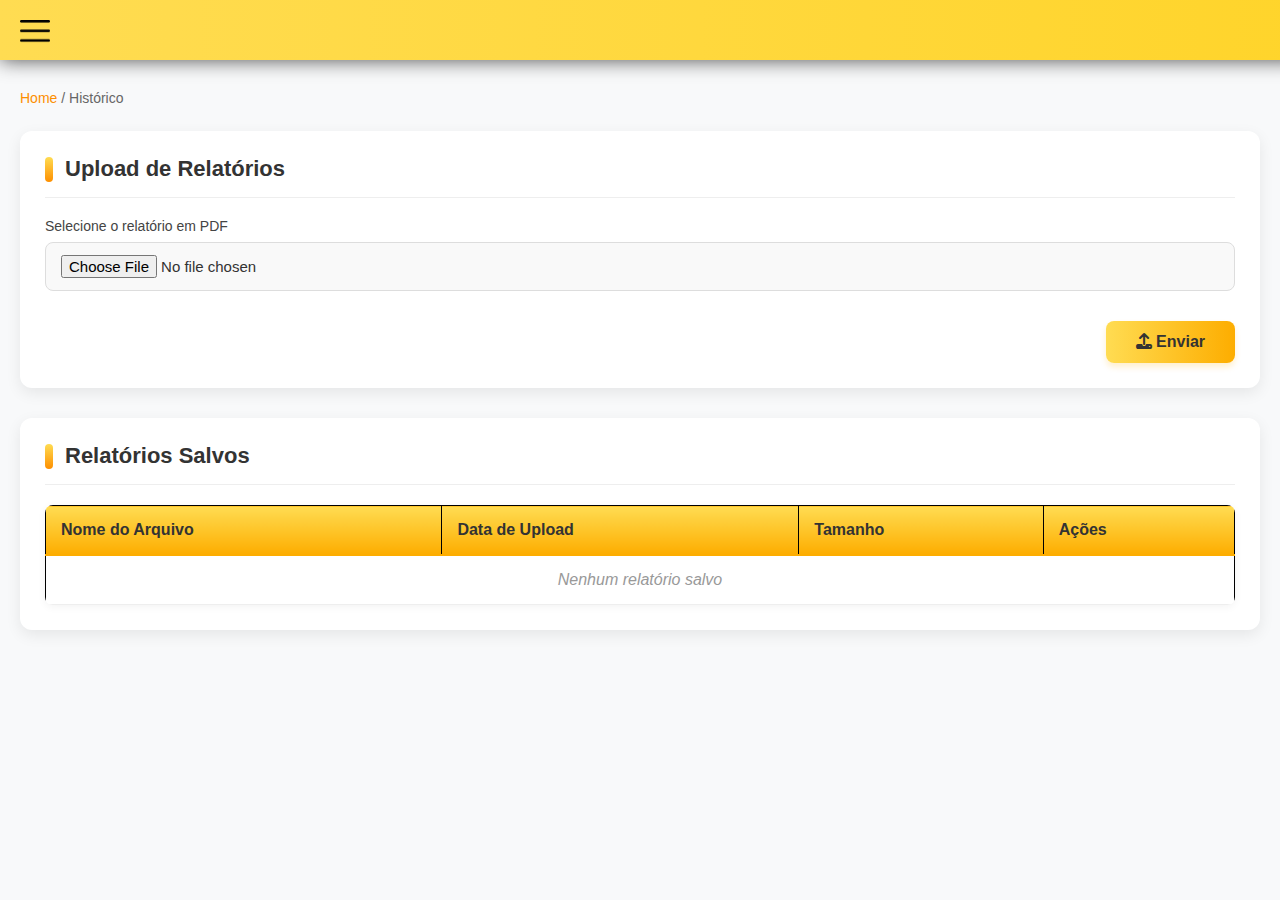
<file: Historico.html>
<!DOCTYPE html>
<html lang="pt-br">
  <head>
    <meta charset="UTF-8" />
    <meta name="viewport" content="width=device-width, initial-scale=1.0" />
    <title>Grupo Maroni - Histórico</title>
    <link rel="stylesheet" href="assets/style.css" />
    <link
      rel="stylesheet"
      href="https://cdnjs.cloudflare.com/ajax/libs/font-awesome/6.4.0/css/all.min.css"
    />
    <link rel="stylesheet" href="cadastros.css" />
  <link rel="stylesheet" href="https://cdnjs.cloudflare.com/ajax/libs/font-awesome/6.5.2/css/all.min.css"/>
  </head>
  <body>
    </head>
  <body class="body-clientes">
    <header class="height-header d-flex m-0 container-color b-shadow">
      <button class="menu-icon" id="menuToggle">
        <img src="images/menu icon.png" alt="Menu Icon" class="menu-icon-img" />
      </button>
      <div class="div-h-form">
        <a href="index.html">
          <img src="images/LogoMaroni.png" alt="LogoMaroni" />
        </a>
      </div>
    </header>

    <!-- Overlay para fechar a sidebar -->
    <div class="sidebar-overlay" id="sidebarOverlay"></div>

    <div class="sidebar" id="sidebar">
      <div class="sidebar-header">
        <img src="images/LogoMaroni.png" alt="LogoMaroni" class="sidebar-logo" />
        <a href="#" class="close-btn" id="closeBtn">&times;</a>
    </div>
    <nav class="sidebar-nav">
        <a href="Home.html" class="active">
            <i class="fas fa-home"></i>Menu Inicial
        </a>
        <a href="#" id="dropdownCadastro" class="has-dropdown">
            <i class="fas fa-database"></i>Cadastros
        </a>
        <div class="dropdown-container" id="dropdownContainer">
            <a href="clientes.html"> <i class="fas fa-users"></i>Clientes </a>
            <a href="Auditor.html">
            <i class="fas fa-user-check"></i>Auditores
            </a>
        </div>
        <a href="#"> <i class="fas fa-chart-bar"></i>Dashboards </a>
        <a href="#"> <i class="fas fa-headset"></i>Suporte </a>
        <!-- Novo item adicionado -->
        <a href="Historico.html"> 
            <i class="fas fa-file-alt"></i>Histórico de Relatórios
        </a>
    </nav>
    </div>

    <!-- CONTEÚDO -->
    <main class="content-container">
        <div class="breadcrumb">
        <a href="Home.html">Home</a> / <span>Histórico</span>
        </div>

        <!-- Upload -->
        <div class="main-card">
        <div class="header-card">
            <h2>Upload de Relatórios</h2>
        </div>
        <form id="uploadForm" class="form-grid-clientes">
            <div class="form-group full-width">
            <label for="relatorioFile">Selecione o relatório em PDF</label>
            <input type="file" id="relatorioFile" accept="application/pdf" required />
            </div>
            <div class="form-action">
            <button type="submit" class="btn-submit"><i class="fas fa-upload"></i> Enviar</button>
            </div>
        </form>
        </div>
        <div class="main-card mt-20">
          <div class="header-card">
            <h2>Relatórios Salvos</h2>
          </div>
          <div class="table-container">
            <table id="tabela-relatorios">
              <thead>
                <tr>
                  <th>Nome do Arquivo</th>
                  <th>Data de Upload</th>
                  <th>Tamanho</th>
                  <th>Ações</th>
                </tr>
              </thead>
              <tbody id="relatorios-body">
                <!-- Os relatórios serão inseridos aqui via JavaScript -->
              </tbody>
            </table>
          </div>
        </div>
    </main>
    <script src="script/historico.js"></script>
    <script src="script/home.js"></script>
  </body>
</html>
</file>
<file: assets/style.css>
body {
  margin: 0;
  position: fixed;
  font-family: "Segoe UI", Tahoma, Geneva, Verdana, sans-serif;
  overflow-x: hidden;
}

.height-header {
  height: 2.5rem;
  position: fixed;
  top: 0;
  left: 0; /* Garante que comece na borda esquerda */
  width: 100%;
  z-index: 1000;
  transition: transform 0.3s ease-in-out;
}

.b-shadow {
  box-shadow: 0 0 20px rgba(0, 0, 0, 0.7);
}

.container-color {
  background: linear-gradient(90deg, #ffdc52, #ffd21e, #fdad00, #fd8f00);
  background-size: 400% 100%;
  animation: moveGradient 8s linear infinite;
  padding: 10px 10px 10px 0; /* Remove o padding da esquerda */
}
.d-flex {
  display: flex;
}

.m-0 {
  margin: 0;
}

.div-h-form {
  display: flex;
  justify-content: center;
  align-items: center;
  position: relative;
  left: 260px; /* Ajuste fino no posicionamento */
  top: 2px;
}

.div-h-form a img {
  width: 110px;
  height: 60px;
}

.div-h-form a {
  position: relative;
  left: 1000px;
}

@keyframes moveGradient {
  0% {
    background-position: 0% 50%;
  }
  50% {
    background-position: 100% 50%;
  }
  100% {
    background-position: 0% 50%;
  }
}

.menu-icon {
  background: none;
  border: none;
  cursor: pointer;
  padding: 10px;
  display: flex;
  flex-direction: column;
  gap: 4px;
  z-index: 3000;
}

.menu-icon-img {
  width: 30px;
  height: auto;
  display: block;
}

/* Overlay para fechar a sidebar ao clicar fora */
.sidebar-overlay {
  position: fixed;
  top: 0;
  left: 0;
  width: 100%;
  height: 100%;
  background-color: rgba(0, 0, 0, 0.5);
  z-index: 1999;
  opacity: 0;
  visibility: hidden;
  transition: opacity 0.3s ease, visibility 0.3s ease;
}

.sidebar-overlay.active {
  opacity: 1;
  visibility: visible;
}

/* Sidebar melhorada */
.sidebar {
  height: 100%;
  width: 0;
  position: fixed;
  z-index: 2000;
  top: 0;
  left: 0;
  background: linear-gradient(to bottom, #ffffff 0%, #f8f9fa 100%);
  overflow-x: hidden;
  transition: width 0.4s cubic-bezier(0.23, 1, 0.32, 1);
  padding-top: 70px;
  box-shadow: 5px 0 25px rgba(0, 0, 0, 0.1);
}

.sidebar.open {
  width: 280px;
}

.sidebar-header {
  position: absolute;
  top: 0;
  left: 0;
  width: 100%;
  height: 70px;
  background: linear-gradient(135deg, #ffdc52 0%, #fdad00 100%);
  display: flex;
  align-items: center;
  padding: 0 20px;
  box-shadow: 0 2px 10px rgba(0, 0, 0, 0.1);
}

.sidebar-logo {
  width: 140px;
  height: auto;
}

.sidebar .close-btn {
  position: absolute;
  top: 20px;
  right: 30px;
  font-size: 24px;
  background: none;
  border: none;
  color: #000000;
  transition: all 0.3s ease;
  padding: 5px;
  width: 36px;
  height: 36px;
  display: flex;
  align-items: center;
  justify-content: center;
  cursor: pointer;
  background-color: transparent;
}

.sidebar :hover {
  background-color: rgba(255, 255, 255, 0.2);
}

.sidebar-nav {
  padding: 20px 0;
}

.sidebar a {
  padding: 14px 25px;
  text-decoration: none;
  font-size: 15px;
  font-weight: 500;
  color: #444;
  display: flex;
  align-items: center;
  transition: all 0.3s ease;
  border-left: 4px solid transparent;
  margin: 5px 15px;
  border-radius: 6px;
  position: relative;
}

.sidebar a i {
  margin-right: 15px;
  width: 20px;
  text-align: center;
  font-size: 18px;
  color: #ffdc52;
  transition: color 0.3s ease;
}

.sidebar a:hover {
  color: #080808;
  border-left-color: #ffd52e;
  transform: translateX(5px);
}

.sidebar a:hover i {
  color: #ffd52e;
}

.sidebar a.active {
  background: linear-gradient(135deg, #ffffff 0%, #d2cec8 100%);
  border-left-color: #ffd52e;
  color: #000000;
  font-weight: 600;
}

/* Dropdown melhorado */
.dropdown-container {
  display: none;
  padding-left: 30px;
  margin: 5px 0;
  animation: fadeIn 0.3s ease;
}

.dropdown-container a {
  font-size: 14px;
  padding: 12px 20px;
  margin: 3px 15px;
  border-left: 3px solid transparent;
}

.dropdown-container a i {
  font-size: 14px;
  margin-right: 12px;
}

.sidebar a.has-dropdown::after {
  content: "\f107";
  font-family: "Font Awesome 6 Free";
  font-weight: 900;
  position: absolute;
  right: 20px;
  transition: transform 0.3s ease;
}

.sidebar a.has-dropdown.open::after {
  transform: rotate(180deg);
}

@keyframes fadeIn {
  from {
    opacity: 0;
    transform: translateY(-10px);
  }
  to {
    opacity: 1;
    transform: translateY(0);
  }
}
/* Estrutura de divisão da tela */
.split-screen {
  display: flex;
  width: 100vw;
  height: 100vh;
}

.left-side {
  flex: 1;
  background-color: #f8f9fa;
  height: 100%;
  overflow: auto;
}

.left-side {
  background: f8f9fa; /* fundo branco no PDF */
  padding: 20px;
}

#gerarPDF {
  position: relative;
  top: 200px;
  right: -20px;
}

table {
  border-collapse: collapse; /* junta as células */
  width: 100%;
}

/* Estilos para a right-side - LAYOUT CORRIGIDO */
.right-side {
  flex: 1;
  background-color: #f8f9fa;
  height: 100%;
  overflow-y: auto;
  padding: 20px;
  display: flex;
  flex-direction: column;
}

.right-side-container {
  max-width: 500px;
  margin: 0 auto;
  width: 100%;
  display: flex;
  flex-direction: column;
  gap: 20px;
  height: 100%;
}

.preview-header {
  text-align: center;
  margin-bottom: 5px;
}

.preview-header h2 {
  color: #333;
  margin-bottom: 5px;
  font-size: 1.5rem;
}

.preview-header p {
  color: #666;
  font-size: 0.9rem;
  margin: 0;
}

.preview-controls {
  display: flex;
  justify-content: center;
  align-items: center;
  background: rgb(255, 255, 255);
  padding: 12px;
  border-radius: 8px;
  box-shadow: 0 2px 10px rgba(0, 0, 0, 0.05);
  margin-bottom: 5px;
}

.page-navigation {
  display: flex;
  align-items: center;
  gap: 15px;
}

.nav-btn {
  background: linear-gradient(135deg, #ffdc52 0%, #fdad00 100%);
  border: none;
  padding: 8px 15px;
  border-radius: 5px;
  color: #333;
  font-weight: 500;
  cursor: pointer;
  transition: all 0.3s ease;
  display: flex;
  align-items: center;
  gap: 5px;
}

.nav-btn:hover {
  transform: translateY(-2px);
  box-shadow: 0 4px 8px rgba(0, 0, 0, 0.1);
}

.page-counter {
  font-weight: 500;
  color: #555;
}

.preview-container {
  flex: 1;
  background: rgb(255, 255, 255);
  border-radius: 8px;
  box-shadow: 0 4px 15px rgba(0, 0, 0, 0.1);
  display: flex;
  align-items: center;
  justify-content: center;
  max-height: 350px;
}

th,
td {
  border: 1px solid #000; /* opcional, só para visualização */
  padding: 6px;
  text-align: left;
}

.preview-content {
  width: 100%;
  height: 100%;
  display: flex;
  align-items: center;
  justify-content: center;
}

.preview-placeholder {
  text-align: center;
  color: #999;
}

.preview-placeholder i {
  font-size: 3rem;
  margin-bottom: 15px;
  display: block;
  color: #ffdc52;
}

.preview-placeholder p {
  margin: 0;
  font-size: 1rem;
}

.generate-btn {
  width: 100%;
  padding: 15px;
  border: none;
  border-radius: 8px;
  font-weight: 600;
  cursor: pointer;
  transition: all 0.3s ease;
  display: flex;
  align-items: center;
  justify-content: center;
  gap: 10px;
  background: linear-gradient(135deg, #ffdc52 0%, #fdad00 100%);
  color: #333;
  font-size: 1.1rem;
}

.generate-btn:hover {
  transform: translateY(-3px);
  box-shadow: 0 5px 15px rgba(253, 173, 0, 0.3);
}

/* Responsividade */
@media (max-width: 1200px) {
  .preview-controls {
    flex-direction: column;
    gap: 10px;
  }

  .page-navigation {
    flex-wrap: wrap;
    justify-content: center;
  }
}

@media (max-height: 700px) {
  .preview-container {
    min-height: 180px;
  }

  .right-side-container {
    gap: 15px;
  }
}
</file>
<file: cadastros.css>
/* Estilos base (mantidos do sistema de auditores) */
body {
  margin: 0;
  font-family: 'Segoe UI', Tahoma, Geneva, Verdana, sans-serif;
  overflow-x: hidden;
  background-color: #f8f9fa;
  color: #333;
  position: relative;
}

.height-header {
  height: 2.5rem;
  position: fixed;
  top: 0;
  width: 100%;
  z-index: 1000;
  transition: transform 0.3s ease-in-out;
}

.b-shadow {
  box-shadow: 0 0 20px rgba(0, 0, 0, 0.7);
}

.container-color {
  background: linear-gradient(90deg, #ffdc52, #ffd21e, #fdad00, #fd8f00);
  background-size: 400% 100%;
  animation: moveGradient 8s linear infinite;
  padding: 10px;
}

.d-flex {
  display: flex;
}

.m-0 {
  margin: 0;
}

.div-h-form {
  display: flex;
  justify-content: center;
  align-items: center;
  position: relative;
  left: 270px;
  top: 2px;
}

.div-h-form a img {
  width: 110px;
  height: 60px;
}

.div-h-form a {
  position: relative;
  left: 1000px;
}

@keyframes moveGradient {
  0% {
    background-position: 0% 50%;
  }
  50% {
    background-position: 100% 50%;
  }
  100% {
    background-position: 0% 50%;
  }
}

.menu-icon {
  background: none;
  border: none;
  cursor: pointer;
  padding: 10px;
  display: flex;
  flex-direction: column;
  gap: 4px;
  z-index: 3000;
}

.menu-icon-img {
  width: 30px;
  height: auto;
  display: block;
}

/* Sidebar */
.sidebar-overlay {
  position: fixed;
  top: 0;
  left: 0;
  width: 100%;
  height: 100%;
  background-color: rgba(0, 0, 0, 0.5);
  z-index: 1999;
  opacity: 0;
  visibility: hidden;
  transition: opacity 0.3s ease, visibility 0.3s ease;
}

.sidebar-overlay.active {
  opacity: 1;
  visibility: visible;
}

.sidebar {
  height: 100%;
  width: 0;
  position: fixed;
  z-index: 2000;
  top: 0;
  left: 0;
  background: linear-gradient(to bottom, #ffffff 0%, #f8f9fa 100%);
  overflow-x: hidden;
  transition: width 0.4s cubic-bezier(0.23, 1, 0.32, 1);
  padding-top: 70px;
  box-shadow: 5px 0 25px rgba(0, 0, 0, 0.1);
}

.sidebar.open {
  width: 280px;
}

.sidebar-header {
  position: absolute;
  top: 0;
  left: 0;
  width: 100%;
  height: 70px;
  background: linear-gradient(135deg, #ffdc52 0%, #fdad00 100%);
  display: flex;
  align-items: center;
  padding: 0 20px;
  box-shadow: 0 2px 10px rgba(0, 0, 0, 0.1);
}

.sidebar-logo {
  width: 140px;
  height: auto;
}

.sidebar .close-btn {
  position: absolute;
  top: 20px;
  right: 30px;
  font-size: 24px;
  background: none;
  border: none;
  color: #000000;
  transition: all 0.3s ease;
  padding: 5px;
  width: 36px;
  height: 36px;
  display: flex;
  align-items: center;
  justify-content: center;
  cursor: pointer;
  background-color: transparent;
}

.sidebar :hover {
  background-color: rgba(255, 255, 255, 0.2);
}

.sidebar-nav {
  padding: 20px 0;
}

.sidebar a {
  padding: 14px 25px;
  text-decoration: none;
  font-size: 15px;
  font-weight: 500;
  color: #444;
  display: flex;
  align-items: center;
  transition: all 0.3s ease;
  border-left: 4px solid transparent;
  margin: 5px 15px;
  border-radius: 6px;
  position: relative;
}

.sidebar a i {
  margin-right: 15px;
  width: 20px;
  text-align: center;
  font-size: 18px;
  color: #ffdc52;
  transition: color 0.3s ease;
}

.sidebar a:hover {
  color: #080808;
  border-left-color: #ffd52e;
  transform: translateX(5px);
}

.sidebar a:hover i {
  color: #ffd52e;
}

.sidebar a.active {
  background: linear-gradient(135deg, #ffffff 0%, #d2cec8 100%);
  border-left-color: #ffd52e;
  color: #000000;
  font-weight: 600;
}

/* Dropdown */
.dropdown-container {
  display: none;
  padding-left: 30px;
  margin: 5px 0;
  animation: fadeIn 0.3s ease;
}

.dropdown-container a {
  font-size: 14px;
  padding: 12px 20px;
  margin: 3px 15px;
  border-left: 3px solid transparent;
}

.dropdown-container a i {
  font-size: 14px;
  margin-right: 12px;
}

.sidebar a.has-dropdown::after {
  content: '\f107';
  font-family: 'Font Awesome 6 Free';
  font-weight: 900;
  position: absolute;
  right: 20px;
  transition: transform 0.3s ease;
}

.sidebar a.has-dropdown.open::after {
  transform: rotate(180deg);
}

@keyframes fadeIn {
  from {
    opacity: 0;
    transform: translateY(-10px);
  }
  to {
    opacity: 1;
    transform: translateY(0);
  }
}

/* Estilos para a página de cadastro */
.content-container {
  margin-top: 70px;
  padding: 20px;
  transition: margin-left 0.4s cubic-bezier(0.23, 1, 0.32, 1);
  margin-left: 0;
}

.content-container.sidebar-open {
  margin-left: 280px;
}

.breadcrumb {
  margin-bottom: 25px;
  font-size: 14px;
  color: #666;
}

.breadcrumb a {
  color: #fd8f00;
  text-decoration: none;
  transition: color 0.2s ease;
}

.breadcrumb a:hover {
  color: #fdad00;
  text-decoration: underline;
}

.breadcrumb span {
  color: #666;
  font-weight: 500;
}

.main-card {
  background-color: #fff;
  border-radius: 12px;
  box-shadow: 0 5px 15px rgba(0, 0, 0, 0.08);
  padding: 25px;
  margin-bottom: 30px;
  transition: transform 0.3s ease, box-shadow 0.3s ease;
}

.main-card:hover {
  transform: translateY(-3px);
  box-shadow: 0 8px 20px rgba(0, 0, 0, 0.12);
}

.header-card {
  border-bottom: 1px solid #eee;
  padding-bottom: 15px;
  margin-bottom: 20px;
}

.header-card h2 {
  margin: 0;
  color: #333;
  font-weight: 600;
  font-size: 22px;
  display: flex;
  align-items: center;
}

.header-card h2::before {
  content: '';
  display: inline-block;
  width: 8px;
  height: 25px;
  background: linear-gradient(to bottom, #ffdc52, #fd8f00);
  border-radius: 4px;
  margin-right: 12px;
}

.form-grid-clientes {
  display: grid;
  grid-template-columns: repeat(2, 1fr);
  gap: 20px;
}

.form-group {
  display: flex;
  flex-direction: column;
}

.form-group.full-width {
  grid-column: span 2;
}

.form-group label {
  margin-bottom: 8px;
  font-weight: 500;
  color: #444;
  font-size: 14px;
}

.form-group input,
.form-group select {
  padding: 12px 15px;
  border: 1px solid #ddd;
  border-radius: 8px;
  font-size: 15px;
  transition: all 0.3s ease;
  background-color: #f9f9f9;
}

.form-group input:focus,
.form-group select:focus {
  outline: none;
  border-color: #ffdc52;
  box-shadow: 0 0 0 3px rgba(255, 220, 82, 0.2);
  background-color: #fff;
}

.form-group input::placeholder {
  color: #aaa;
}

.form-action {
  grid-column: span 2;
  display: flex;
  justify-content: flex-end;
  margin-top: 10px;
}

.btn-submit {
  background: linear-gradient(to right, #ffdc52, #fdad00);
  color: #333;
  border: none;
  border-radius: 8px;
  padding: 12px 30px;
  font-size: 16px;
  font-weight: 600;
  cursor: pointer;
  transition: all 0.3s ease;
  box-shadow: 0 4px 6px rgba(253, 173, 0, 0.2);
}

.btn-submit:hover {
  background: linear-gradient(to right, #ffd21e, #fd8f00);
  transform: translateY(-2px);
  box-shadow: 0 6px 10px rgba(253, 173, 0, 0.3);
}

.btn-submit:active {
  transform: translateY(0);
}

.mt-20 {
  margin-top: 20px;
}

h3 {
  margin: 25px 0 15px;
  color: #333;
  font-weight: 600;
  font-size: 18px;
  padding-bottom: 10px;
  border-bottom: 1px solid #eee;
}

.table-container {
  overflow-x: auto;
  border-radius: 8px;
  box-shadow: 0 2px 8px rgba(0, 0, 0, 0.05);
}

table {
  width: 100%;
  border-collapse: collapse;
  background-color: #fff;
}

table th {
  background: linear-gradient(to bottom, #ffdc52, #fdad00);
  color: #333;
  font-weight: 600;
  padding: 15px;
  text-align: left;
  border-bottom: 2px solid #fdad00;
}

table td {
  padding: 15px;
  border-bottom: 1px solid #eee;
}

table tr:nth-child(even) {
  background-color: #f9f9f9;
}

table tr:hover {
  background-color: #fffbf0;
}

/* Estilos para melhorar a interação */
.status-ativo {
  color: #2ecc71;
  font-weight: 600;
}

.status-inativo {
  color: #e74c3c;
  font-weight: 600;
}

.btn-action {
  background: none;
  border: none;
  cursor: pointer;
  margin: 0 5px;
  font-size: 16px;
  transition: all 0.2s ease;
}

.btn-edit {
  color: #3498db;
}

.btn-delete {
  color: #e74c3c;
}

.btn-action:hover {
  transform: scale(1.2);
}

.empty-row {
  color: #999;
  font-style: italic;
  text-align: center;
}

.notification {
  position: fixed;
  top: 20px;
  right: 20px;
  padding: 15px 20px;
  border-radius: 5px;
  color: white;
  font-weight: 500;
  z-index: 2000;
  opacity: 0;
  transform: translateX(100px);
  transition: all 0.3s ease;
}

.notification.show {
  opacity: 1;
  transform: translateX(0);
}

.notification.success {
  background-color: #2ecc71;
}

.notification.error {
  background-color: #e74c3c;
}

/* Responsividade */
@media (max-width: 992px) {
  .form-grid-clientes {
    grid-template-columns: 1fr;
  }

  .form-group.full-width {
    grid-column: span 1;
  }

  .content-container {
    margin-left: 0 !important;
  }
}

@media (max-width: 768px) {
  .content-container {
    padding: 15px;
  }

  .main-card {
    padding: 20px;
  }

  .header-card h2 {
    font-size: 20px;
  }

  table th,
  table td {
    padding: 10px;
  }
}

/* Animações */
@keyframes fadeIn {
  from {
    opacity: 0;
    transform: translateY(10px);
  }
  to {
    opacity: 1;
    transform: translateY(0);
  }
}

.main-card {
  animation: fadeIn 0.5s ease forwards;
}

.table-container {
  animation: fadeIn 0.7s ease forwards;
}
</file>
